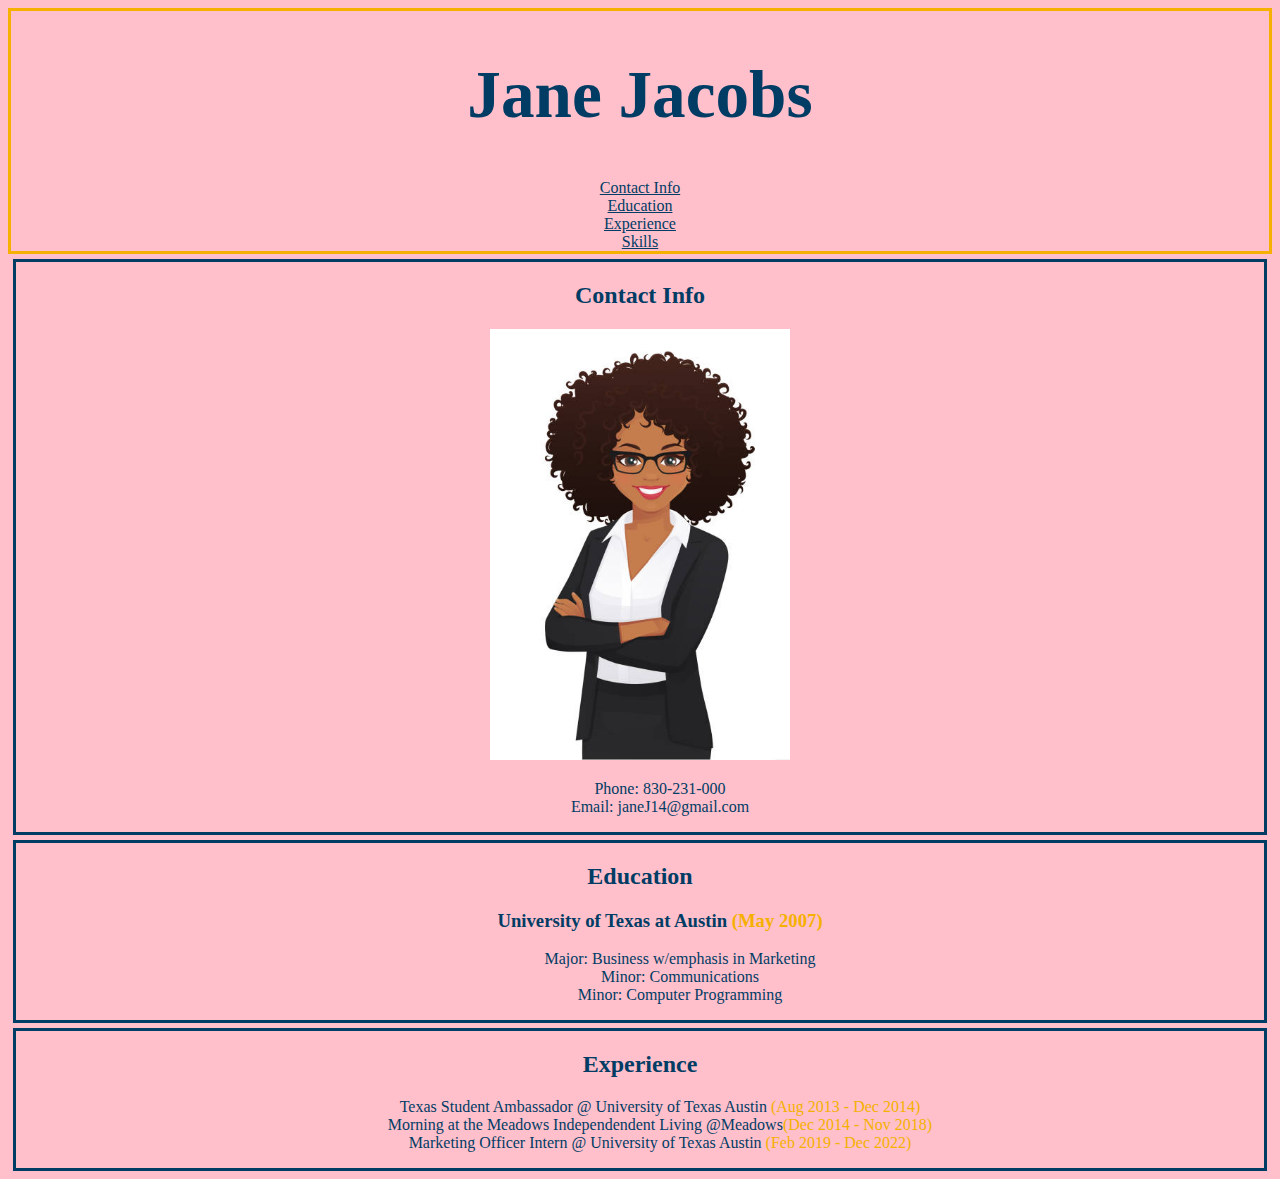
<file: resume/index.html>
<!DOCTYPE html>
<html lang="en">
    <head>
        <link href="https://cdn.jsdelivr.net/npm/bootstrap@5.3.0-alpha3/dist/css/bootstrap.min.css" rel="stylesheet" integrity="sha384-KK94CHFLLe+nY2dmCWGMq91rCGa5gtU4mk92HdvYe+M/SXH301p5ILy+dN9+nJOZ" crossorigin="anonymous">
        <link rel="stylesheet" href="/resume/css/style.css">
        <meta charset="UTF-8">
        <meta name="viewport" content="width=device-width, initial-scale=1">
        <title>Resume</title>
    </head>
    <body>
        <nav>
            <h1>Jane Jacobs</h1>
            <div class="container-fluid">
                <div class="row">
                    <div class="col-lg-2 border border-primary"><a href=index.html#contactinfo>Contact Info</a></div>
                    <div class="col-lg-2 border border-primary"><a href=index.html#education>Education</a></div>
                    <div class="col-lg-2 border border-primary"><a href=index.html#experience>Experience</a></div>
                    <div class="col-lg-6 border border-primary"><a href=skills.html#skills>Skills</a></div>
                </div>
            </div>
        </nav>
        <section id="contactinfo">
            <h2>Contact Info</h2>
            <img src="https://psagala.github.io/professional%20img.jpg" width="300">
            <ul>
                <li>Phone: 830-231-000</li>
                <li>Email: janeJ14@gmail.com</li>
            </ul>
            
        </section>
        <section id="education">
            <h2>Education</h2>
            <ul>
                <li>
                    <h3>University of Texas at Austin <span class="date">(May 2007)</span></h3>
                    <ul>
                        <li>Major: Business w/emphasis in Marketing</li>
                        <li>Minor: Communications</li>
                        <li>Minor: Computer Programming</li>
                    </ul>
                </li>
            </ul>
        </section>
        <section id="experience">
            <h2>Experience</h2>
            <ul>Texas Student Ambassador @ University of Texas Austin <span class="date">(Aug 2013 - Dec 2014)</span></li>
                <li>Morning at the Meadows Independendent Living @Meadows<span class="date">(Dec 2014 - Nov 2018)</span></li>
                <li>Marketing Officer Intern @ University of Texas Austin <span class="date">(Feb 2019 - Dec 2022)</span></li>
            </ul>
        </section>
    </body>
</html>
</file>
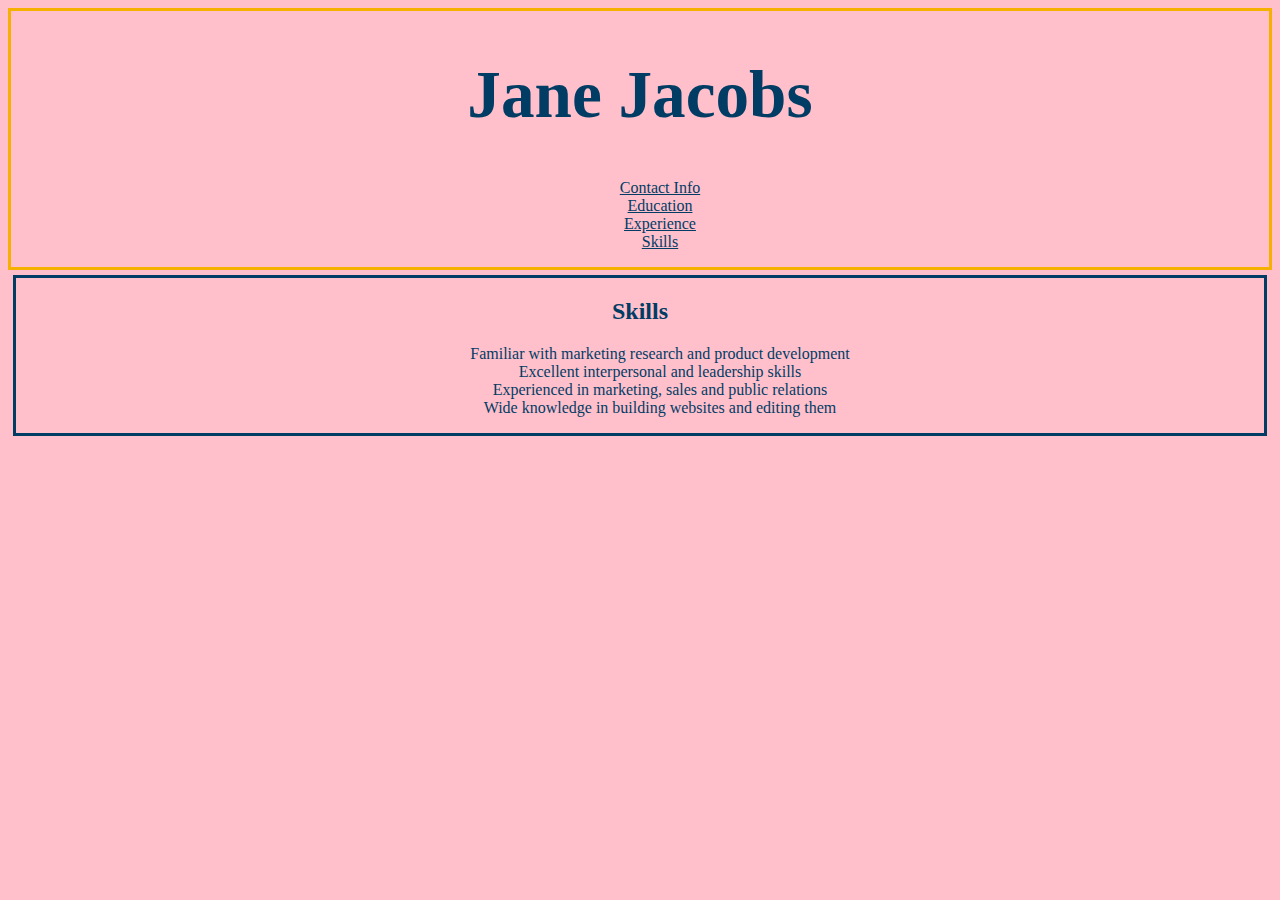
<file: resume/skills.html>
<!DOCTYPE html>
<html lang="en">
    <head>
        <link rel="stylesheet" href="css/style.css">
        <meta charset="UTF-8">
        <meta name="viewport" content="width=device-width, initial-scale=1">
        <title>Resume</title>
    </head>
    <body>
        <nav>
            <h1>Jane Jacobs</h1>
            <ul>
                <li><a href=index.html#contactinfo>Contact Info</a></li>
                <li><a href=index.html#education>Education</a></li>
                <li><a href=index.html#experience>Experience</a></li>
                <li><a href=skills.html#skills>Skills</a></li>
            </ul>
        </nav>
        <section id="skills">
            <h2>Skills</h2>
            <ul>
                <li>Familiar with marketing research and product development</li>
                <li>Excellent interpersonal and leadership skills</li>
                <li>Experienced in marketing, sales and public relations</li>
                <li>Wide knowledge in building websites and editing them</li>
            </ul>
        </section>
    </body>
</html>
</file>
<file: resume/css/style.css>
:root
{
  --UNC-Blue:#013c65;
  --UNC-Gold: #f6b000;
  --UNC-Gray: #8a8a8d;
}
body
{
    background-color: pink;
}
*
{
    color: var(--UNC-Blue);
    text-align: center;
}
h1
{
    text-align: center;
    font-size: calc(12pt + 4vw);
}
nav
{
    border: 3px var(--UNC-Gold) solid;
}
section
{
    border: 3px var(--UNC-Blue) solid;
    margin: 5px;
}
.date
{
    color: var(--UNC-Gold);
}
li
{
    display: block;
}
</file>
